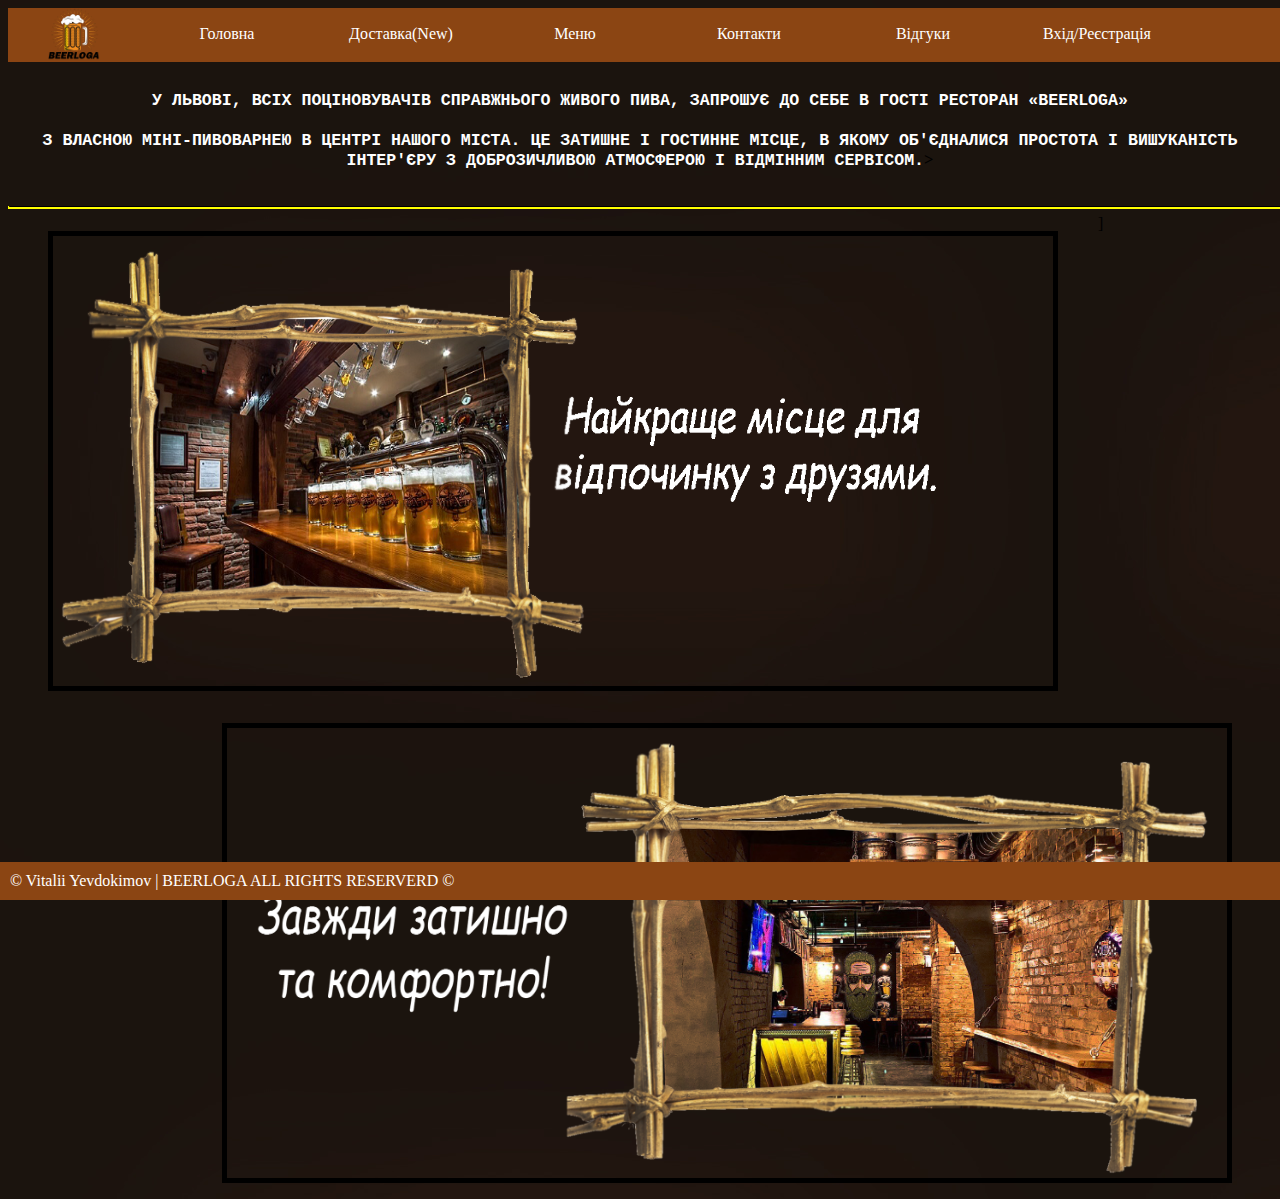
<file: index.html>
<!DOCTYPE html>
<html lang="en">
<head>
    <link rel="stylesheet" type="text/css" href="style.css" />
    <meta charset="UTF-8">
    <meta name="viewport" content="width=device-width, initial-scale=1.0">
    <title>BEERLOGA</title>
</head>
<body background="BG.jpg">
    <aside>
    <figure class='fig'>
    <a href="index.html"><img class="logo" src="logo.png" height="52" width="52"></img></a>
    </figure>
    </aside>
    <ul id="navbar" align='center'>
        <li><a class="a" href="index.html">Головна</a></li>
        <li><a class="a" href="delivery.html">Доставка(New)</a></li>
        <li><a class="a" href="#">Меню</a>
          <ul>
            <li><a  href="pivo.html">Пиво</a></li>
            <li><a  href="zakus.html">Закуски</a></li>
          </ul>
        <li><a class="a" href="kontaktu.html">Контакти</a>
        </li>
        <li><a  class="a" href="vidguk.html">Відгуки</a></li>
        <li><a class="a" href="register.html">Вхід/Реєстрація</a></li>
      </ul>
      <div class='text1'>
    <h5 class="h5"align='center'><font  color='white' face='COURIER'>У Львові, всіх поціновувачів справжнього живого пива, запрошує до себе в гості ресторан «BEERLOGA»<br></br> з власною міні-пивоварнею в центрі нашого міста. Це затишне і гостинне місце, в якому об'єдналися простота і вишуканість інтер'єру з доброзичливою атмосферою і відмінним сервісом.</font>></h5>  
    </div>
    <img class="line" src="line.png" align='center' width="1870"></img>]
    <figure class='fig3'>
    <img class='img1'src="pivnoy-bar.png" align='center' width='1000' height="450" border='5'></img>
    </figure>
    <figure class='fig2'>
    <img class='img2' src="2.png" align='right'width='1000' height="450" class='fig' border='5'></img> 
    </figure>
    <div id='content'>
    </div>
    <div id='footer'>
      &copy; Vitalii Yevdokimov |  BEERLOGA ALL RIGHTS RESERVERD &copy;
    </div>
  </body>
</html>
</file>
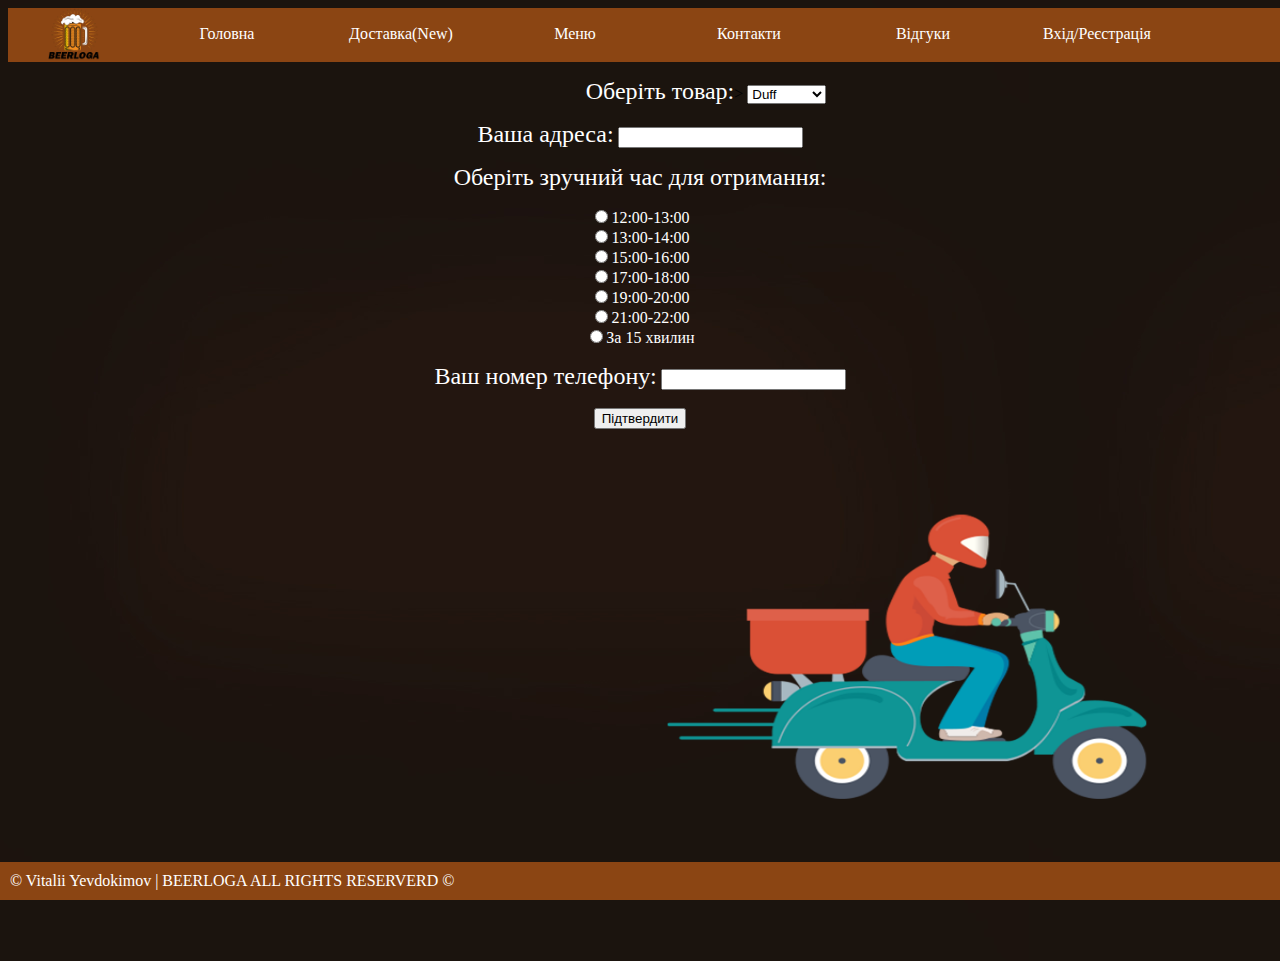
<file: delivery.html>
<!DOCTYPE html>
<html lang="en">
<head>
    <link rel="stylesheet" type="text/css" href="style.css" />
    <meta charset="UTF-8">
    <meta name="viewport" content="width=device-width, initial-scale=1.0">
    <title>BEERLOGA</title>
</head>
<body background="BG.jpg">
    <aside>
    <figure class='fig'>
    <a href="index.html"><img src="logo.png" height="52" width="52"></img></a>
    </figure>
    </aside>
    <ul id="navbar" align='center'>
        <li><a href="index.html">Головна</a></li>
        <li><a href="delivery.html">Доставка(New)</a></li>
        <li><a href="#">Меню</a>
          <ul>
            <li><a href="pivo.html">Пиво</a></li>
            <li><a href="zakus.html">Закуски</a></li>
          </ul>
        <li><a href="kontaktu.html">Контакти</a>
        </li>
        <li><a href="vidguk.html">Відгуки</a></li>
        <li><a href="register.html">Вхід/Реєстрація</a></li>
      </ul>
      <p><form method="POST" class='delivery' align='center'>
        <font color='white' size=+2>Оберіть товар:</font>>
        <select>
            <option name="Duff">Duff</option>
            <option name="Pale ale">Pale Ale</option>
            <option name="heineken">Heineken</option>
           </select>
    </form></p>
    <div class='delivery2' align='center'>
    <form method="post" action="/cgi-bin/mailscript">
        <font color='white' size=+2>Ваша адреса:</font> <input type="text" name="secondname" size="20" maxlength="54"><br>
            <p><form method="POST">
                <p><font color='white' size=+2 >Оберіть зручний час для отримання:</font></p>
                <input type="radio" name="buttom" value="male"><font color=white>12:00-13:00<br>
                <input type="radio" name="buttom" value="male">13:00-14:00<br>
                <input type="radio" name="buttom" value="male">15:00-16:00<br>
                <input type="radio" name="buttom" value="male">17:00-18:00<br>
                <input type="radio" name="buttom" value="male">19:00-20:00<br>
                <input type="radio" name="buttom" value="male">21:00-22:00<br>
                <input type="radio" name="buttom" value="male">За 15 хвилин<br>
            </form>
            </p>
            <form method="post" action="/cgi-bin/mailscript">
                <font color='white' size=+2>Ваш номер телефону:</font> <input type="text" name="secondname" size="20" maxlength="11"><br><br>
            <button>Підтвердити</button>
</div>

<figure class='deliverypng'>
<img src='delivery.png' width="500" height="500" align='center'>
</figure>

     <div id='content'>
    </div>
    <div id='footer'>
      &copy; Vitalii Yevdokimov |  BEERLOGA ALL RIGHTS RESERVERD &copy;
    </div>
  </body>
</html>
</file>
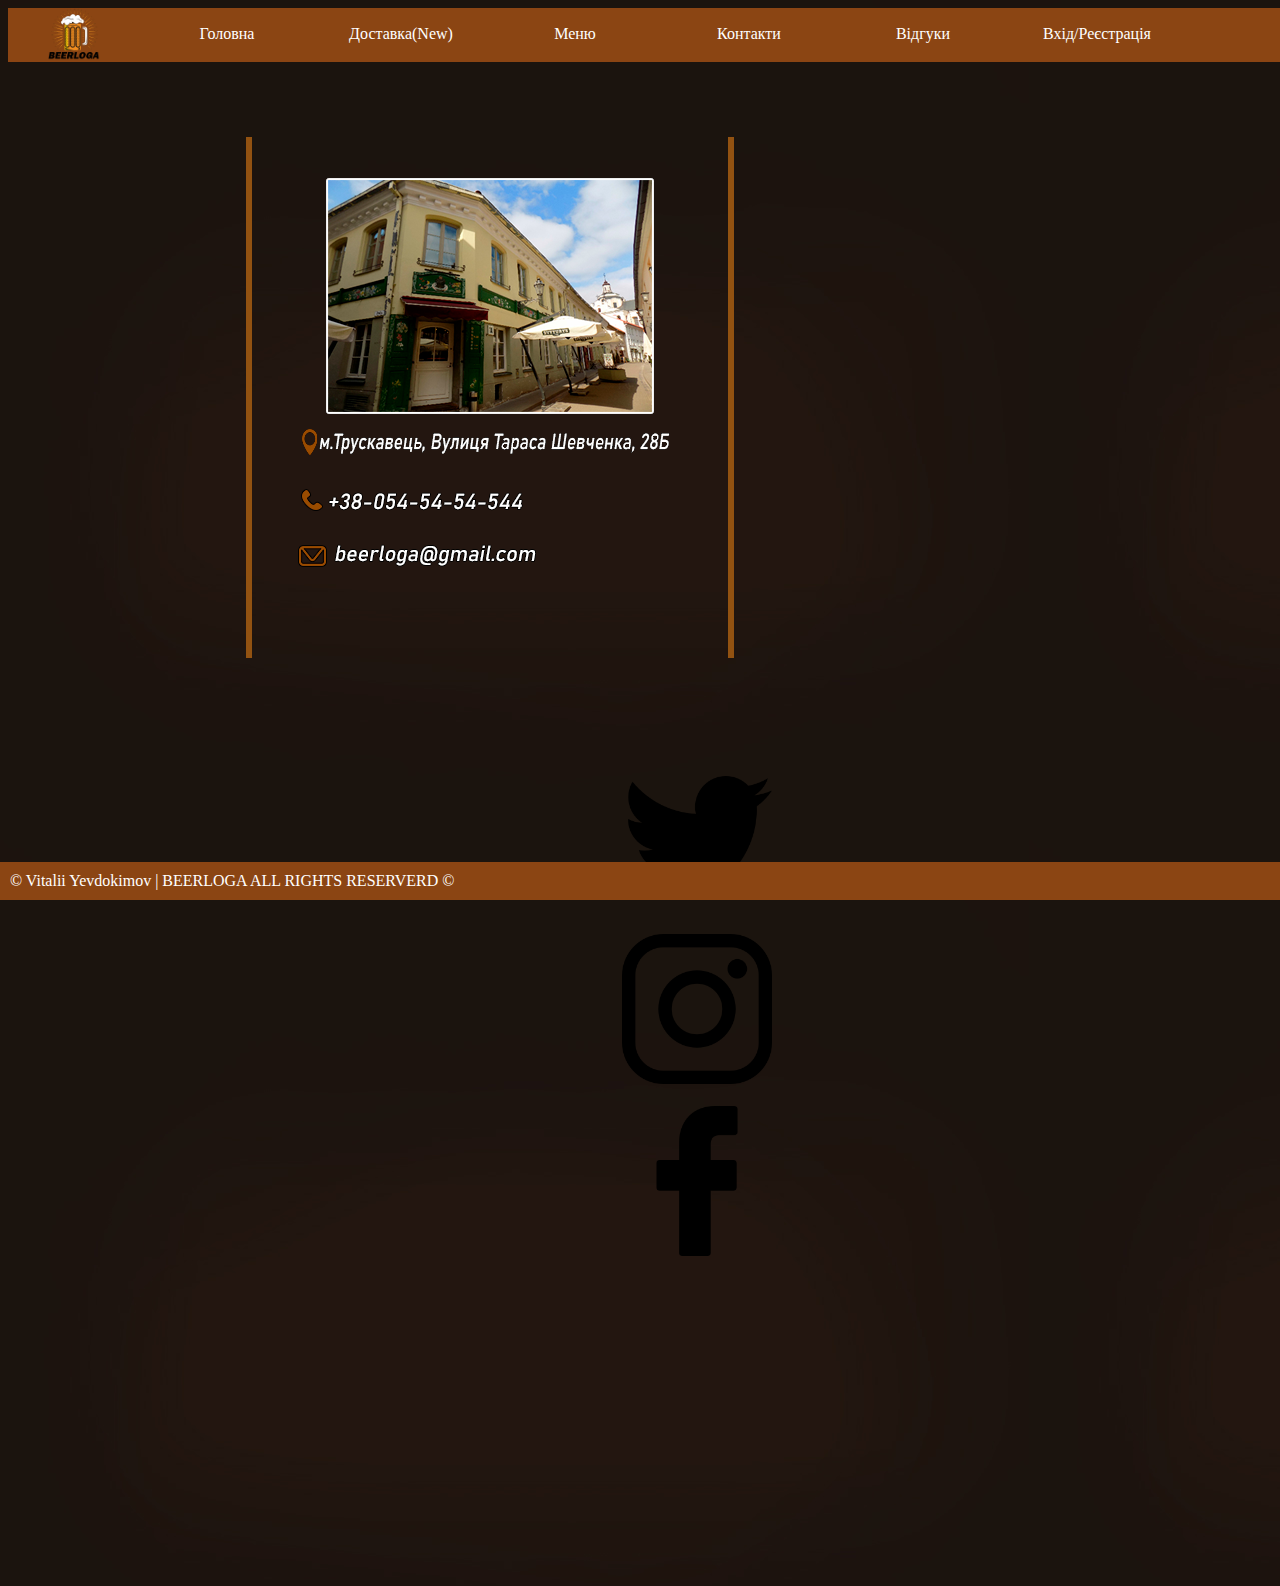
<file: kontaktu.html>
<!DOCTYPE html>
<html lang="en">
<head>
    <link rel="stylesheet" type="text/css" href="style.css" />
    <meta charset="UTF-8">
    <meta name="viewport" content="width=device-width, initial-scale=1.0">
    <title>BEERLOGA</title>
</head>
<body background="BG.jpg">
    <aside>
    <figure class='fig'>
    <a href="index.html"><img src="logo.png" height="52" width="52"></img></a>
    </figure>
    </aside>
    <ul id="navbar" align='center'>
        <li><a href="index.html">Головна</a></li>
        <li><a href="delivery.html">Доставка(New)</a></li>
        <li><a href="#">Меню</a>
          <ul>
            <li><a href="pivo.html">Пиво</a></li>
            <li><a href="zakus.html">Закуски</a></li>
          </ul>
        <li><a href="kontaktu.html">Контакти</a>
        </li>
        <li><a href="vidguk.html">Відгуки</a></li>
        <li><a href="register.html">Вхід/Реєстрація</a></li>
      </ul>
      <img src="kontakt.png" align="left"></img>
      <figure class='linx'>
      <div align="right">
        <a href="https://twitter.com/?lang=ru"><img src="t.png" height="150" width="150"></img></a><br></br>
        <a href="https://www.instagram.com/?hl=rul"><img src="inst.png" height="150" width="150"></img></a><br></br>
        <a href="https://www.facebook.com/"><img src="f.png" height="150" width="150"></img></a>
      </div>
      </figure>
    <div id='content'>
    </div>
    <div id='footer'>
      &copy; Vitalii Yevdokimov |  BEERLOGA ALL RIGHTS RESERVERD &copy;
    </div>
  </body>
</html>
</file>
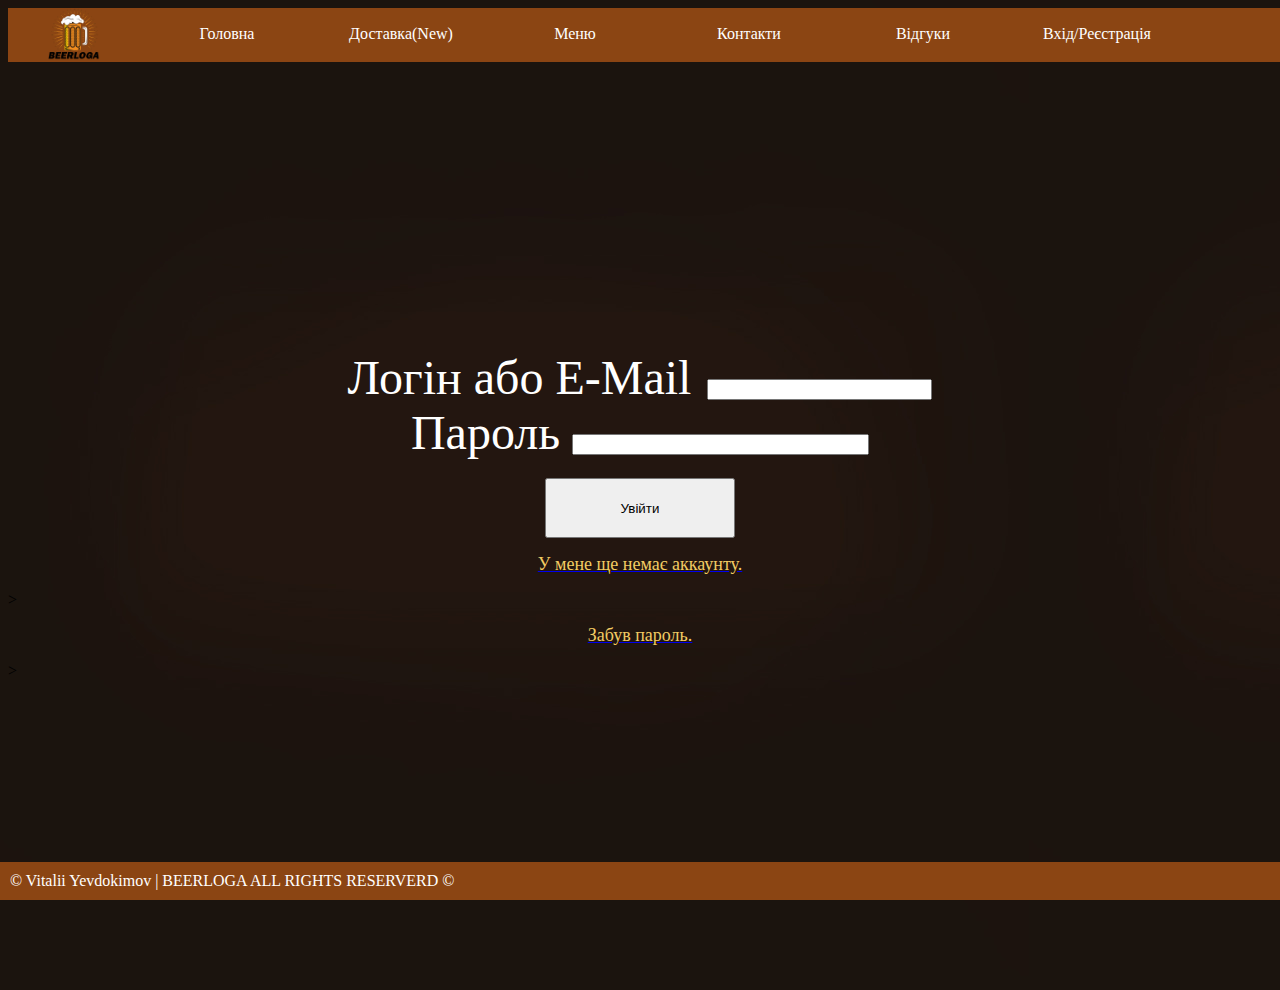
<file: log-in.html>
<!DOCTYPE html>
<html lang="en">
<head>
    <link rel="stylesheet" type="text/css" href="style.css" />
    <meta charset="UTF-8">
    <meta name="viewport" content="width=device-width, initial-scale=1.0">
    <title>BEERLOGA</title>
</head>
<body background="BG.jpg">
    <aside>
    <figure class='fig'>
    <a href="index.html"><img src="logo.png" height="52" width="52"></img></a>
    </figure>
    </aside>
    <ul id="navbar" align='center'>
        <li><a href="index.html">Головна</a></li>
        <li><a href="delivery.html">Доставка(New)</a></li>
        <li><a href="#">Меню</a>
          <ul>
            <li><a href="pivo.html">Пиво</a></li>
            <li><a href="zakus.html">Закуски</a></li>
          </ul>
        <li><a href="kontaktu.html">Контакти</a>
        </li>
        <li><a href="vidguk.html">Відгуки</a></li>
        <li><a href="register.html">Вхід/Реєстрація</a></li>
      </ul>
<br><br><br><br><br><br><br><br><br><br><br><br><br><br><br><br>
        <form  align='center'>
        <font face='Trebuchet MS'  color='white' size=+5>Логін або E-Mail </font> <input type="text"size="25" maxlength="54"><br></form>
        <form  align='center'>
            <font face='Trebuchet MS' color='white' size=+5>Пароль </font><input type="password"maxlength="54" size="34"><br><br>
            <button class='buttonregister' align='center'>Увійти</button></form></form>
            <p align='center'><a href='register.html'><font face='Trebuchet MS' color='F2CB63' size=+1>У мене ще немає аккаунту.</font></a></p>>
            <p align='center'><a href='log-in.html'><font face='Trebuchet MS' color='F2CB63' size=+1>Забув пароль.</font></a></p>>
    <div id='content'>
    </div>
    <div id='footer'>
      &copy; Vitalii Yevdokimov |  BEERLOGA ALL RIGHTS RESERVERD &copy;
    </div>
  </body>
</html>
</file>
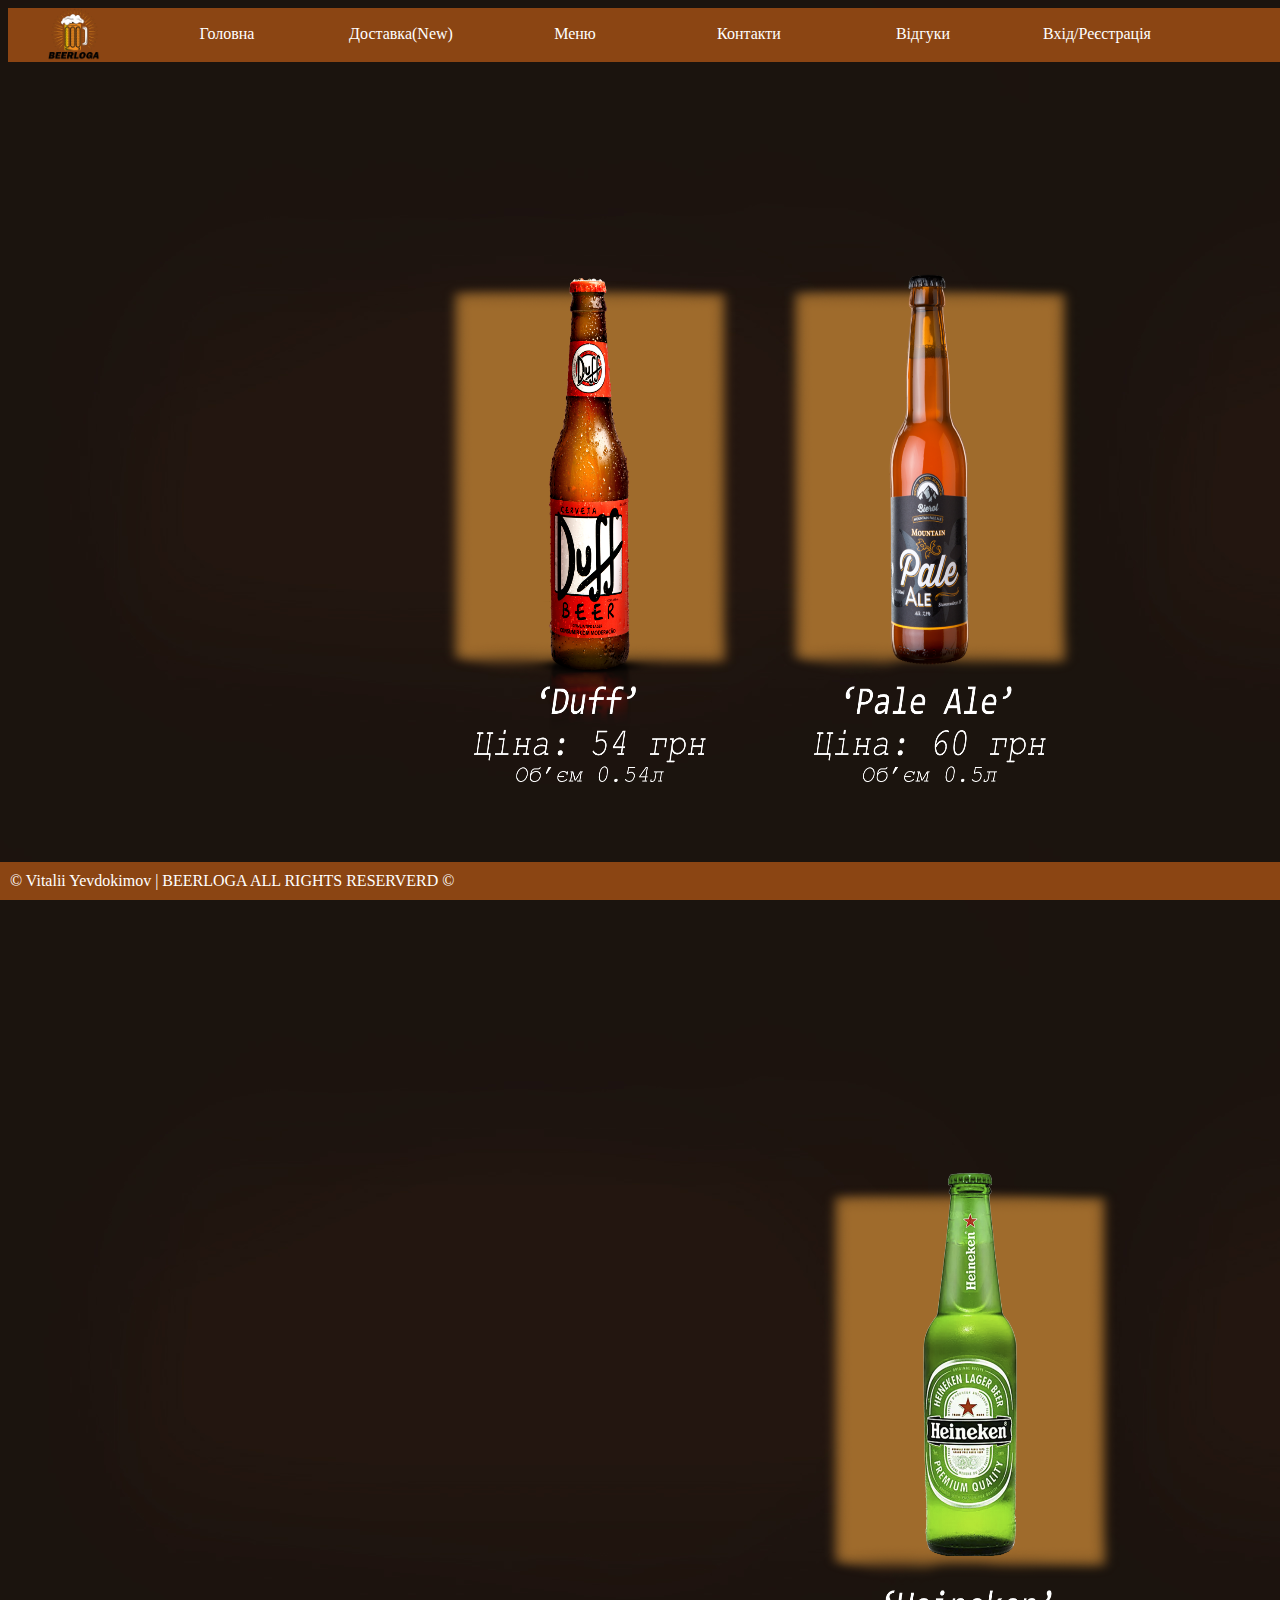
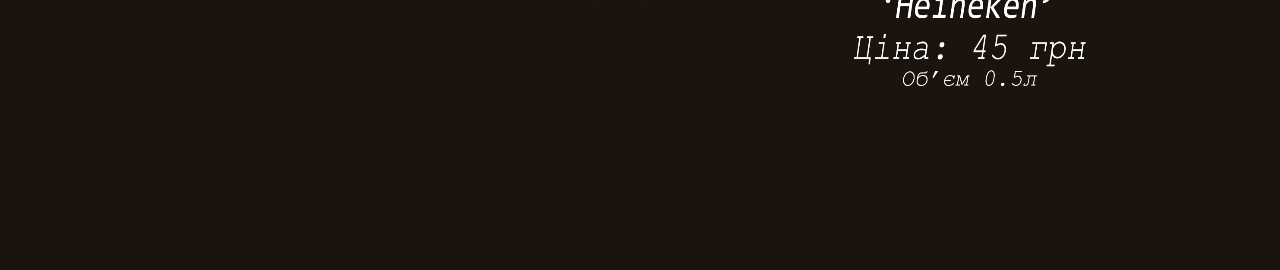
<file: pivo.html>
<!DOCTYPE html>
<html lang="en">
<head>
    <link rel="stylesheet" type="text/css" href="style.css" />
    <meta charset="UTF-8">
    <meta name="viewport" content="width=device-width, initial-scale=1.0">
    <title>BEERLOGA</title>
</head>
<body background="BG.jpg">
    <aside>
    <figure class='fig'>
    <a href="index.html"><img src="logo.png" height="52" width="52"></img></a>
    </figure>
    </aside>
    <ul id="navbar" align='center'>
        <li><a href="index.html">Головна</a></li>
        <li><a href="delivery.html">Доставка(New)</a></li>
        <li><a href="#">Меню</a>
          <ul>
            <li><a href="pivo.html">Пиво</a></li>
            <li><a href="zakus.html">Закуски</a></li>
          </ul>
        <li><a href="kontaktu.html">Контакти</a>
        </li>
        <li><a href="vidguk.html">Відгуки</a></li>
        <li><a href="register.html">Вхід/Реєстрація</a></li>
      </ul>
    <figure class='duff'>
    <img src=duff.png height="700" width="300">
    </figure>
    <figure class='pale'>
    <img src=pale.png height="700" width="300">
    </figure>
     <figure class='heineken'>
     <img src=heineken.png height="700" width="300">
    </figure>
     <div id='content'>
    </div>
    <div id='footer'>
      &copy; Vitalii Yevdokimov |  BEERLOGA ALL RIGHTS RESERVERD &copy;
    </div>
  </body>
</html>
</file>
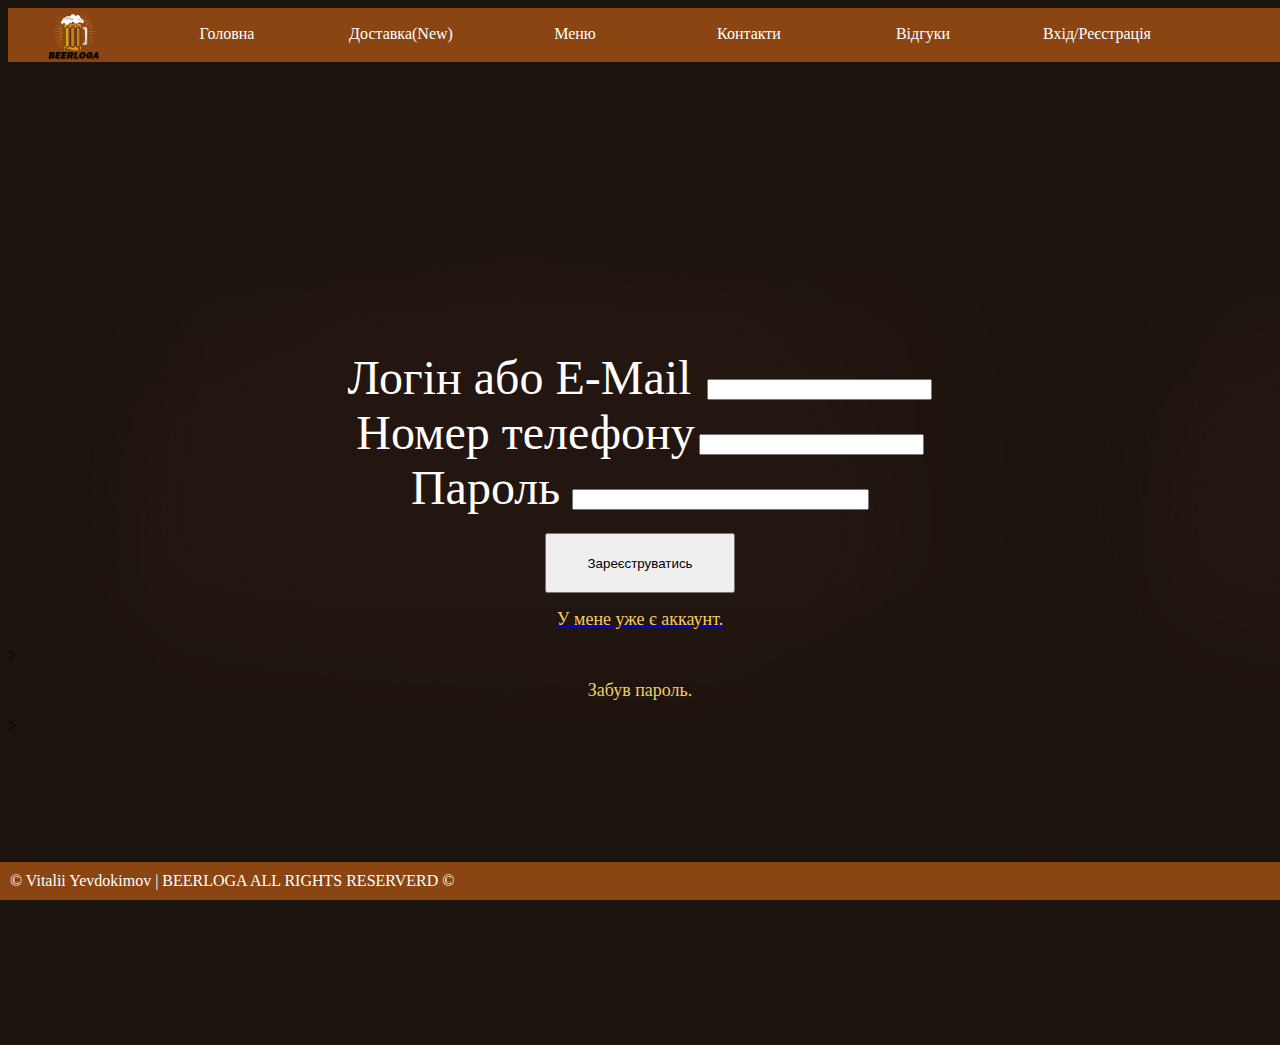
<file: register.html>
<!DOCTYPE html>
<html lang="en">
<head>
    <link rel="stylesheet" type="text/css" href="style.css" />
    <meta charset="UTF-8">
    <meta name="viewport" content="width=device-width, initial-scale=1.0">
    <title>BEERLOGA</title>
</head>
<body background="BG.jpg">
    <aside>
    <figure class='fig'>
    <a href="index.html"><img src="logo.png" height="52" width="52"></img></a>
    </figure>
    </aside>
    <ul id="navbar" align='center'>
        <li><a href="index.html">Головна</a></li>
        <li><a href="delivery.html">Доставка(New)</a></li>
        <li><a href="#">Меню</a>
          <ul>
            <li><a href="pivo.html">Пиво</a></li>
            <li><a href="zakus.html">Закуски</a></li>
          </ul>
        <li><a href="kontaktu.html">Контакти</a>
        </li>
        <li><a href="vidguk.html">Відгуки</a></li>
        <li><a href="register.html">Вхід/Реєстрація</a></li>
      </ul>
<br><br><br><br><br><br><br><br><br><br><br><br><br><br><br><br>
        <form  align='center'>
        <font face='Trebuchet MS'  color='white' size=+5>Логін або E-Mail </font> <input type="text"size="25" maxlength="54"><br></form>
        <form  align='center'>
        <font face='Trebuchet MS'  color='white' size=+5>Номер телефону</font> <input type="text"size="25" maxlength="54"><br></form>
        <form  align='center'>
            <font face='Trebuchet MS' color='white' size=+5>Пароль </font><input type="password"maxlength="54" size="34"><br><br>
            <button class='buttonregister' align='center'>Зареєструватись</button></form></form>
            <p align='center'><a href='log-in.html'><font face='Trebuchet MS' color='F2CB63' size=+1>У мене уже є аккаунт.</font></a></p>>
            <p align='center'><a href='register.html'><font face='Trebuchet MS' color='F2CB63' size=+1>Забув пароль.</font></a></p>>
    <div id='content'>
    </div>
    <div id='footer'>
      &copy; Vitalii Yevdokimov |  BEERLOGA ALL RIGHTS RESERVERD &copy;
    </div>
  </body>
</html>
</file>
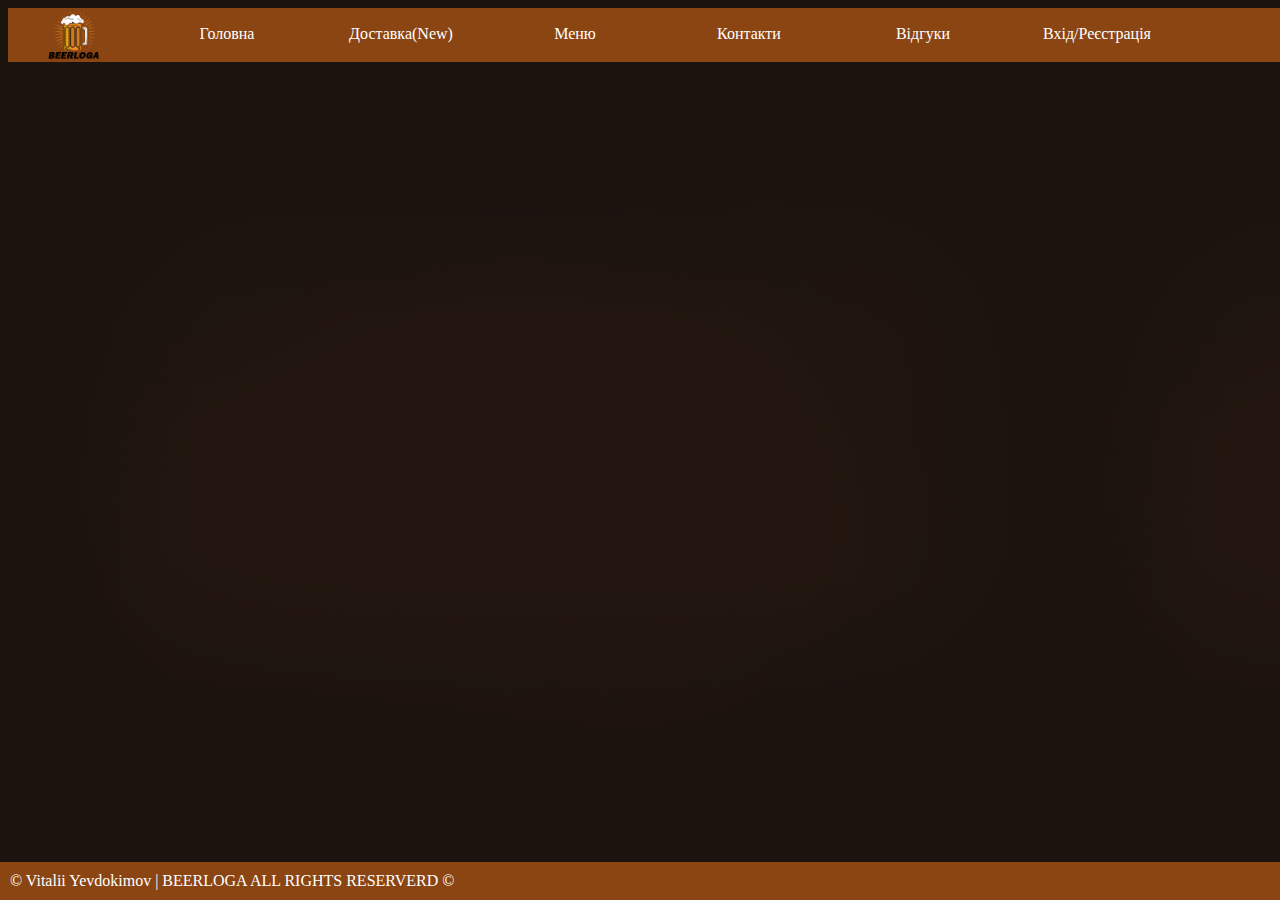
<file: shablon.html>
<!DOCTYPE html>
<html lang="en">
<head>
    <link rel="stylesheet" type="text/css" href="style.css" />
    <meta charset="UTF-8">
    <meta name="viewport" content="width=device-width, initial-scale=1.0">
    <title>BEERLOGA</title>
</head>
<body background="BG.jpg">
    <aside>
    <figure class='fig'>
    <a href="index.html"><img src="logo.png" height="52" width="52"></img></a>
    </figure>
    </aside>
    <ul id="navbar" align='center'>
        <li><a href="index.html">Головна</a></li>
        <li><a href="delivery.html">Доставка(New)</a></li>
        <li><a href="#">Меню</a>
          <ul>
            <li><a href="pivo.html">Пиво</a></li>
            <li><a href="zakus.html">Закуски</a></li>
          </ul>
        <li><a href="kontaktu.html">Контакти</a>
        </li>
        <li><a href="vidguk.html">Відгуки</a></li>
        <li><a href="register.html">Вхід/Реєстрація</a></li>
      </ul>

    <div id='content'>
    </div>
    <div id='footer'>
      &copy; Vitalii Yevdokimov |  BEERLOGA ALL RIGHTS RESERVERD &copy;
    </div>
  </body>
</html>
</file>
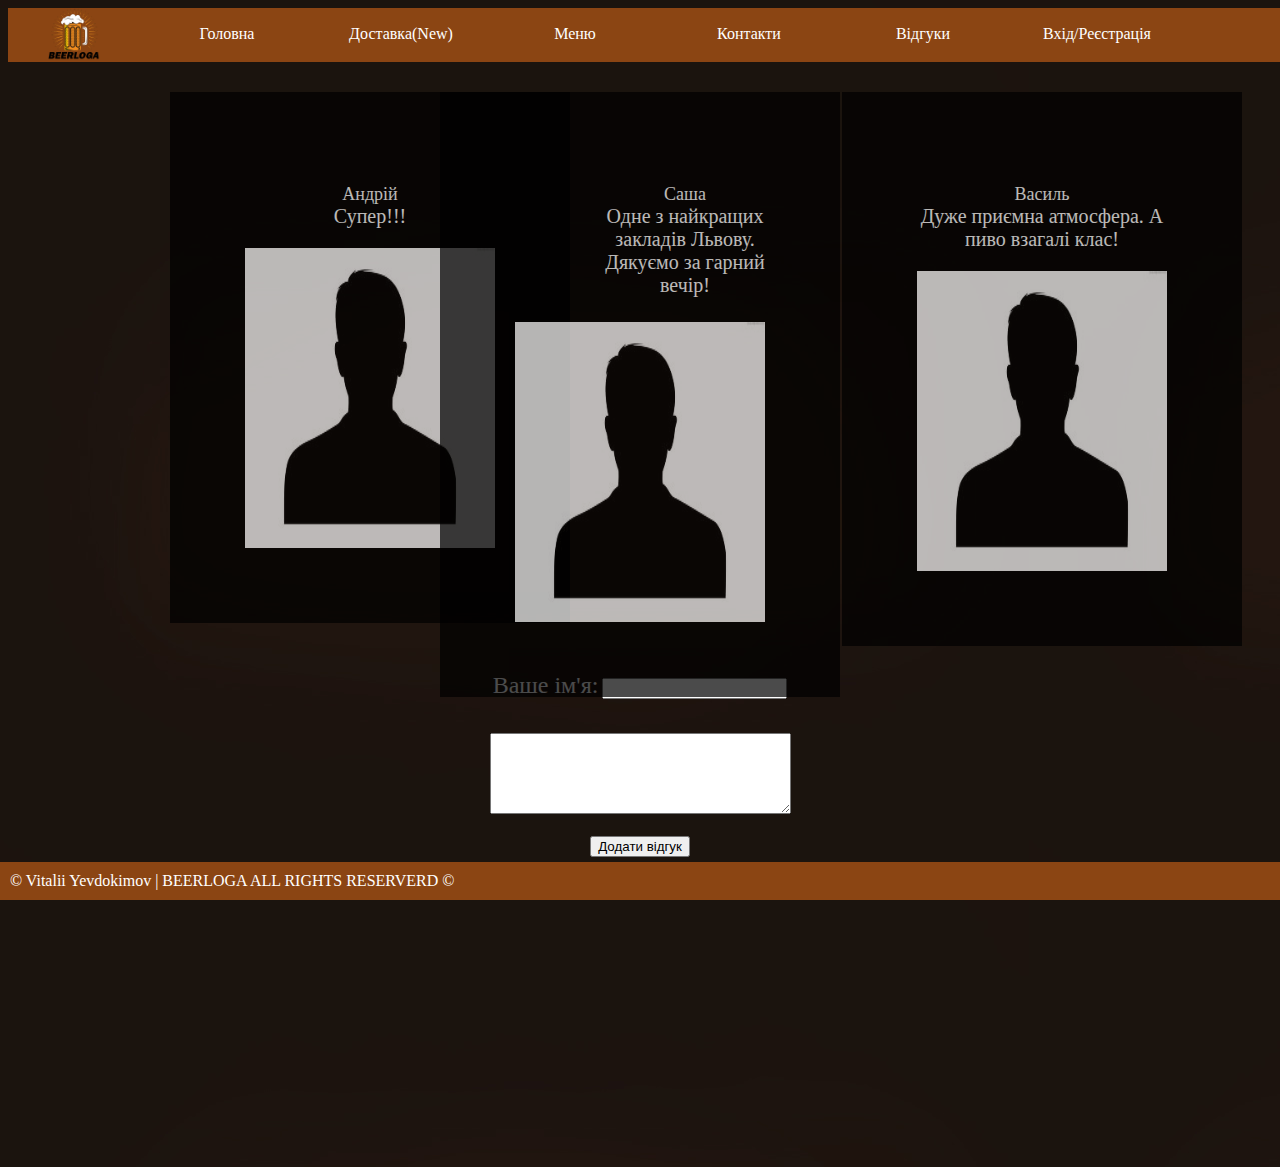
<file: vidguk.html>
<!DOCTYPE html>
<html lang="en">
<head>
    <link rel="stylesheet" type="text/css" href="style.css" />
    <meta charset="UTF-8">
    <meta name="viewport" content="width=device-width, initial-scale=1.0">
    <title>BEERLOGA</title>
</head>
<body background="BG.jpg">
    <aside>
    <figure class='fig'>
    <a href="index.html"><img src="logo.png" height="52" width="52"></img></a>
    </figure>
    </aside>
    <ul id="navbar" align='center'>
        <li><a href="index.html">Головна</a></li>
        <li><a href="delivery.html">Доставка(New)</a></li>
        <li><a href="#">Меню</a>
          <ul>
            <li><a href="pivo.html">Пиво</a></li>
            <li><a href="zakus.html">Закуски</a></li>
          </ul>
        <li><a href="kontaktu.html">Контакти</a>

        </li>
        <li><a href="vidguk.html">Відгуки</a></li>
        <li><a href="register.html">Вхід/Реєстрація</a></li>
      </ul>
      <div id="container">
        <div class="semiopacity"> 

         <p><font size=+1>Андрій</font><br>Супер!!!</p>
            <img src="anon.jpg" width="250" height="300" >
        </div>      
        </div>
    <div id="aside">
       <div class="semiopacity"> 
        <p><font size=+1>Василь</font><br>Дуже приємна атмосфера. А пиво взагалі клас!</p>
             <img src="anon.jpg" width="250" height="300">
       </div>
     </div>   
    <div id="content"> 
     <div class="semiopacity"> 
        <p><font size=+1>Саша</font><br>Одне з найкращих закладів Львову. Дякуємо за гарний вечір!</p>
            <img src="anon.jpg" width="250" height="300">
     </div>
 </div>
 
 <div class='vidguk2'>
 <form method="post" action="/cgi-bin/mailscript" class='vidguk2' align='center'>
    <font color='white' size=+2>Ваше ім'я:</font> <input type="text" name="secondname" size="20" maxlength="25"><br><br>
    <form>
        <p><font color='white' size=+2></font></font></p>
        <textarea  cols="35" rows="5"></textarea><br><br>
    <button>Додати відгук</button>
 </div>

     <div id='content'>
    </div>
    <div id='footer'>
      &copy; Vitalii Yevdokimov |  BEERLOGA ALL RIGHTS RESERVERD &copy;
    </div>
  </body>
</html>
</file>
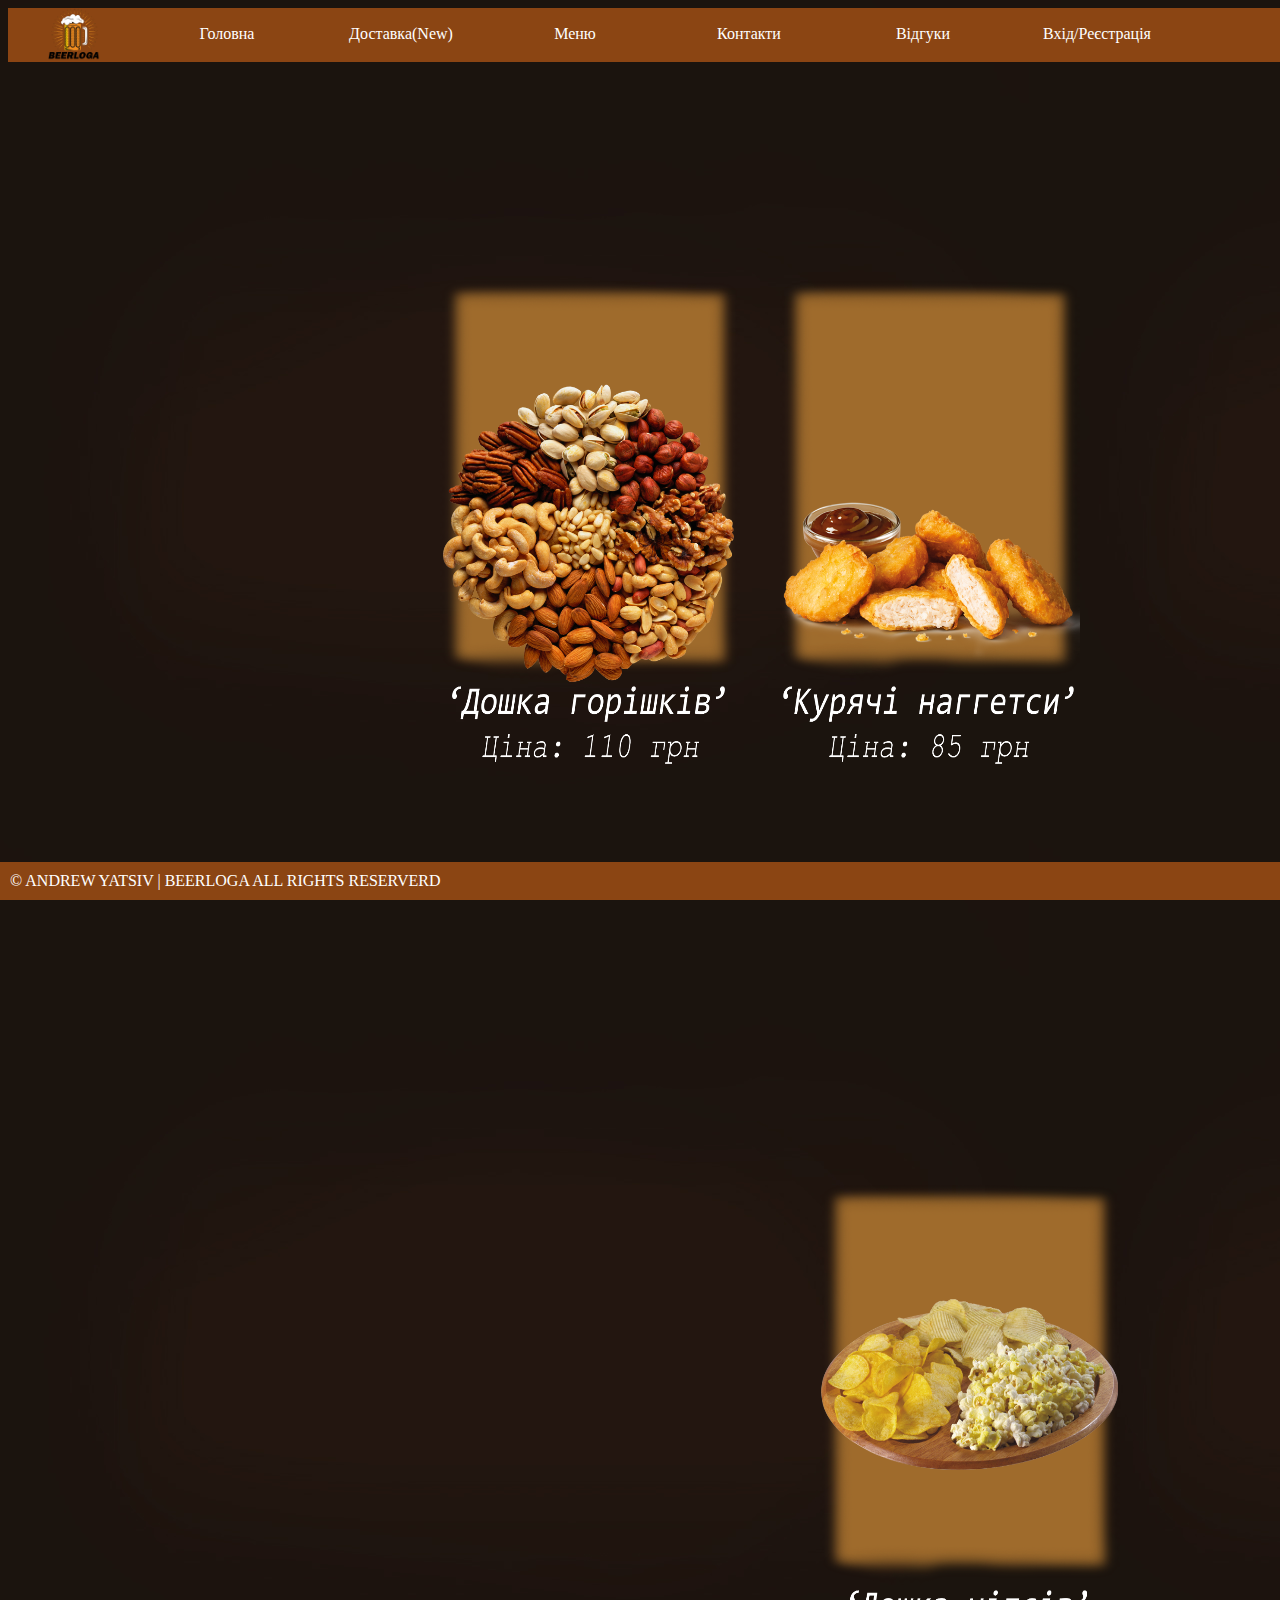
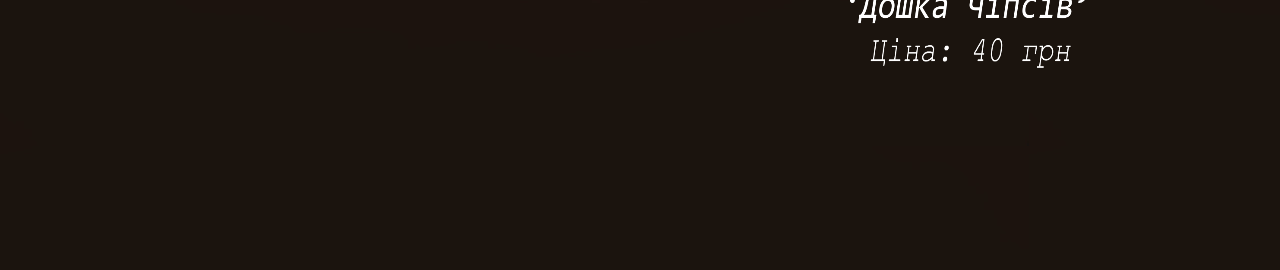
<file: zakus.html>
<!DOCTYPE html>
<html lang="en">
<head>
    <link rel="stylesheet" type="text/css" href="style.css" />
    <meta charset="UTF-8">
    <meta name="viewport" content="width=device-width, initial-scale=1.0">
    <title>BEERLOGA</title>
</head>
<body background="BG.jpg">
    <aside>
    <figure class='fig'>
    <a href="index.html"><img src="logo.png" height="52" width="52"></img></a>
    </figure>
    </aside>
    <ul id="navbar" align='center'>
        <li><a href="index.html">Головна</a></li>
        <li><a href="delivery.html">Доставка(New)</a></li>
        <li><a href="#">Меню</a>
          <ul>
            <li><a href="pivo.html">Пиво</a></li>
            <li><a href="zakus.html">Закуски</a></li>
          </ul>
        <li><a href="kontaktu.html">Контакти</a>
        </li>
        <li><a href="vidguk.html">Відгуки</a></li>
        <li><a href="register.html">Вхід/Реєстрація</a></li>
      </ul>
    <figure class='duff'>
    <img src=nuts.png height="700" width="300">
    </figure>
    <figure class='pale'>
    <img src=nugg.png height="700" width="300">
    </figure>
     <figure class='heineken'>
     <img src=chips.png height="700" width="300">
    </figure>
     <div id='content'>
    </div>
    <div id='footer'>
      &copy; ANDREW YATSIV |  BEERLOGA ALL RIGHTS RESERVERD
    </div>
  </body>
</html>
</file>
<file: style.css>
#navbar ul{
  display: none;
  background-color: #f90;
  position: absolute;
  top: 100%;
}
#navbar li:hover ul { display: block; }
#navbar, #navbar ul{
  margin: 0;
  padding: 0;
  list-style-type: none;
}
#navbar {
  height: 54px;
  background-color: #8B4513;
  padding-left: 25px;
  min-width: 470px;
  width: 2000px;
}
#navbar li {
  float: left;
  position: relative;
  height: 100%;
}
#navbar li a {
  display: block;
  padding: 17px;
  width: 140px;
  color: #fff;
  text-decoration: none;
  text-align: center;
}
.fig{
  float: left;
  margin-top: 0px;
  clear: left;
}

.fig2{
float: right;
}

.text1{
margin: 0;
font-size: 20px;
text-transform:uppercase

}

.fig3{
float: left;
}
#navbar ul li { float: none; }
#navbar li:hover { background-color: #f90; }
#navbar ul li:hover { background-color: #666; }

#content {
width: 500px; 
margin: 0 auto 50px; 
}
#footer {
position: fixed; 
left: 0; bottom: 0; 
padding: 10px; 
background: #8B4513; 
color: #fff; 
width: 100%; 
}

.linx{
 margin-top: 60px;
 margin-right: 500px;
}

.leftimg {
float:left; /* Выравнивание по левому краю */
margin: 7px 7px 7px 0; /* Отступы вокруг картинки */
}

.duff{
 float: left;
 margin-top: 200px;
 margin-left: 300px;
}
.pale{
margin: 0;
float: left;
margin-top: 200px;
margin-left: 0px;
}
.heineken{
margin: 0;
float: left;
margin-left: 40px;
margin-top: 200px;
}

.paletext{
margin: 0;
float: left;
margin-top: 0px;
margin-left: 0px;
text-align: center;
}

.deliverypng{
float: left;
margin-left: 650px;
}

#container {

top: 200;
width: 400px; /* Ширина макета */
margin: 0; /* Выравниваем по центру */
padding: 30px;
font-size: 20px;
height: 200px;
float: left;
text-align: center;

}
#aside {
float: right;
font-size: 20px;
margin: 0 px; /* Ширина колонок */
padding: 30px;
width: 400px; 
top: 200;
height: 200px;
text-align: center;
}
#content {
top: 200;
font-size: 20px;
margin: 0 px; /* Ширина колонок */
padding: 30px;
float: center;
width: 400px; 
height: 200px;
text-align: center;
}
.semiopacity {
background: #000000; /* Цвет фона */
padding: 70px; /* Поля вокруг текста */
opacity: 0.7; /* Полупрозрачный фон */
filter: alpha(Opacity=70); /* Прозрачность в IE */
color: #fff;
}

.vidguk2{
 margin-top: 350px;
}

.buttonregister{
 height: 60px;
 width: 190px;
}

.input1{
height: 60px;
width: 190px;
}



@media (max-width: 930px) { /* буде показано при роздільності монітора до 930 пікс. */
.h5 {
font-size: 30px;
margin-right: -1000px;
margin-top: 100px;

} 
.line {
max-width: 1000em;

}
.img1 {
margin-right: -100px;
}
.img2 {
margin-right: -1100px;
}
#footer {
font-size: 30px;
}
#navbar {
font-size: 30px;
height: 100px;
}
.logo {
height: 90px;
width: 100px;
}



@media (max-width: 469px) { /* якщо максимальна роздільна здатність екрану буде 469 пікс. */


#navbar {
font-size: 35px;
height: 150px;
}
.a {
 margin: 20px 20px 20px 20px;
 block-size: 20px; 
 margin-top: 20px;
}
#footer {
font-size: 50px;
}
.h5 {
font-size: 60px;
margin-right: -1000px;
margin-top: 100px;
margin-left: 200px;

} 
.img1 {
margin-right: -100px;
height: 800px;
width: 1500px;
}
.img2 {
margin-right: -1250px;
height: 800px;
width: 1500px;
}
</file>
